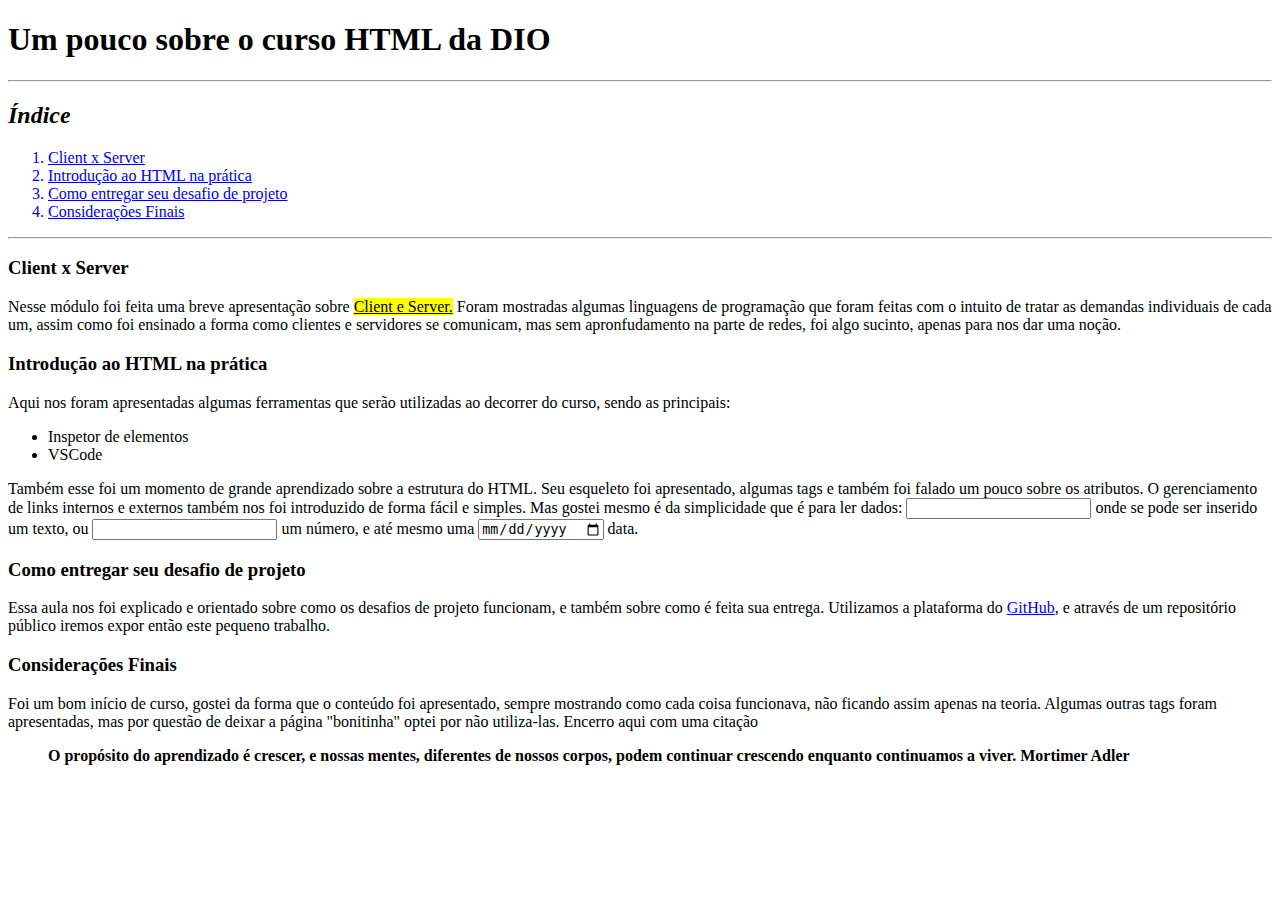
<file: index.html>
<!DOCTYPE html>
<html>
    <head>
        <title>Atividade DIO</title>
    </head>
    <body>
        <h1><strong> Um pouco sobre o curso HTML da DIO </strong></h1>
        <hr/>
        <h2><strong><i> Índice </i></strong></h2>
        
            <p>
            <ol>
                <a href="#client-server"> <li> Client x Server </li></a>
                <a href="#introducao-html"> <li> Introdução ao HTML na prática </li></a>
                <a href="#entrega-projeto"> <li> Como entregar seu desafio de projeto </li></a>
                <a href="#consideracao-final"> <li> Considerações Finais </li></a>
            </ol>
            <hr/>
            </p>

        <h3 id="client-server"><strong>Client x Server</strong></h3>
            <p>
                Nesse módulo foi feita uma breve apresentação sobre <mark><u>Client e Server.</u></mark>
                Foram mostradas algumas linguagens de programação que foram feitas com o intuito de tratar as demandas individuais de cada um, 
                assim como foi ensinado a forma como clientes e servidores se comunicam, mas sem apronfudamento na parte de redes, foi algo sucinto,
                apenas para nos dar uma noção.
            </p>

        <h3 id="introducao-html"><strong>Introdução ao HTML na prática</strong></h3>
            <p>
                Aqui nos foram apresentadas algumas ferramentas que serão utilizadas ao decorrer do curso, sendo as principais:
                <ul>
                    <li>Inspetor de elementos</li>
                    <li>VSCode</li>
                </ul>
                Também esse foi um momento de grande aprendizado sobre a estrutura do HTML. Seu esqueleto foi apresentado, algumas tags e também foi falado um pouco sobre os atributos.
                O gerenciamento de links internos e externos também nos foi introduzido de forma fácil e simples.
                Mas gostei mesmo é da simplicidade que é para ler dados: <input type="text"/> onde se pode ser inserido um texto, ou <input type="number"/> um número, e até mesmo uma
                <input type="date"/> data.
            </p>
        
            <h3 id="entrega-projeto"><strong>Como entregar seu desafio de projeto</strong></h3>
                <p>
                    Essa aula nos foi explicado e orientado sobre como os desafios de projeto funcionam, e também sobre como é feita sua entrega.
                    Utilizamos a plataforma do <a href="https://github.com/" target="_blank">GitHub</a>, e através de um repositório público iremos expor então este pequeno trabalho.
                </p>

            <h3 id="consideracao-final"><strong>Considerações Finais</strong></h3>
                <p>
                    Foi um bom início de curso, gostei da forma que o conteúdo foi apresentado, sempre mostrando como cada coisa funcionava, não ficando assim apenas na teoria.
                    Algumas outras tags foram apresentadas, mas por questão de deixar a página "bonitinha" optei por não utiliza-las. Encerro aqui com uma citação
                    <blockquote><strong> O propósito do aprendizado é crescer, e nossas mentes, diferentes de nossos corpos, 
                                podem continuar crescendo enquanto continuamos a viver. Mortimer Adler </strong></blockquote>
                </p>


    </body>
</html>
</file>
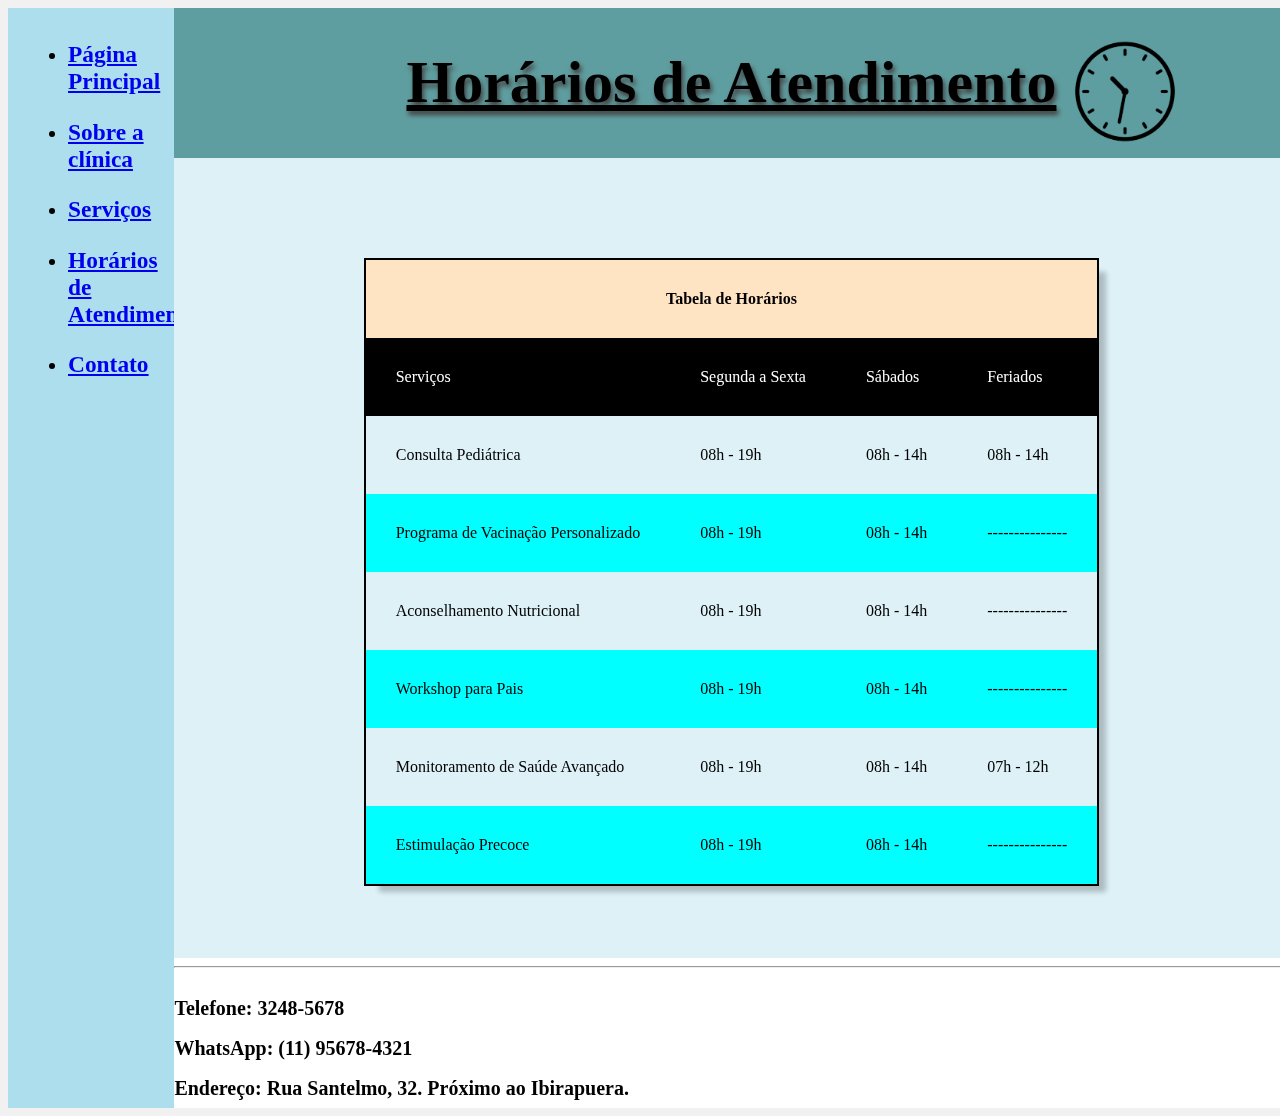
<file: Proj2/atendimento.html>
<!DOCTYPE html>
<html lang="pt-br">
<head>
    <meta charset="UTF-8">
    <meta http-equiv="X-UA-Compatible" content="IE=edge">
    <meta name="viewport" content="width=device-width, initial-scale=1.0">
    <title>Horários de atendimento</title>
    <link rel="stylesheet" href="atendimento.css">
</head>
<body>
    <div class="wrapper">
        <div class="menu">
            <!-- Menu -->
            <ul>
                <li><h3><a href="index.html">Página Principal</a></h3></li>
                <li><h3><a href="sobre.html">Sobre a clínica</a></h3></li>
                <li><h3><a href="servicos.html">Serviços</a></h3></li>
                <li><h3><a href="atendimento.html">Horários de Atendimento</a></h3></li>
                <li><h3><a href="contato.html">Contato</a></h3></li>
            </ul>
        </div>

        <div class="main">
            <div class="header">
                <!-- Header -->
                <h1><strong>Horários de Atendimento</strong></h1>
                <img class="clock-img" src="clock.png"/>
            </div>
    
            <div class="content">
                <!-- Conteúdo -->
                <table class="table" align="center" cellspacing="0" cellpadding="30">
                    <thead>
                        <tr class="titulo"><th colspan="4">Tabela de Horários</th></tr>
                        <tr>
                            <td>Serviços</td>
                            <td>Segunda a Sexta</td>
                            <td>Sábados</td>
                            <td>Feriados</td>
                        </tr>
                    </thead>
                    
                    <tbody>
                        
                        <tr>
                            <td>Consulta Pediátrica</td>
                            <td>08h - 19h</td>
                            <td>08h - 14h</td>
                            <td>08h - 14h</td>
                        </tr>
                        
                        <tr>
                            <td>Programa de Vacinação Personalizado</td>
                            <td>08h - 19h</td>
                            <td>08h - 14h</td>
                            <td>---------------</td>
                        </tr>
                        
                        <tr>
                            <td>Aconselhamento Nutricional</td>
                            <td>08h - 19h</td>
                            <td>08h - 14h</td>
                            <td>---------------</td>
                        </tr>

                        <tr>
                            <td>Workshop para Pais</td>
                            <td>08h - 19h</td>
                            <td>08h - 14h</td>
                            <td>---------------</td>
                        </tr>

                        <tr>
                            <td>Monitoramento de Saúde Avançado</td>
                            <td>08h - 19h</td>
                            <td>08h - 14h</td>
                            <td>07h - 12h</td>
                        </tr>

                        <tr>
                            <td>Estimulação Precoce</td>
                            <td>08h - 19h</td>
                            <td>08h - 14h</td>
                            <td>---------------</td>
                        </tr>

                    </tbody>

                </table>

            </div>
    
            <div class="footer">
                <hr/>
                <!-- Rodapé -->
                <p class="addrs-text">
                    <strong>Telefone: 3248-5678<br>
                    WhatsApp: (11) 95678-4321<br>
                    Endereço: Rua Santelmo, 32. Próximo ao Ibirapuera.</strong>
                </p>
            </div>
        </div>
    </div>
</body>
</html>
</file>
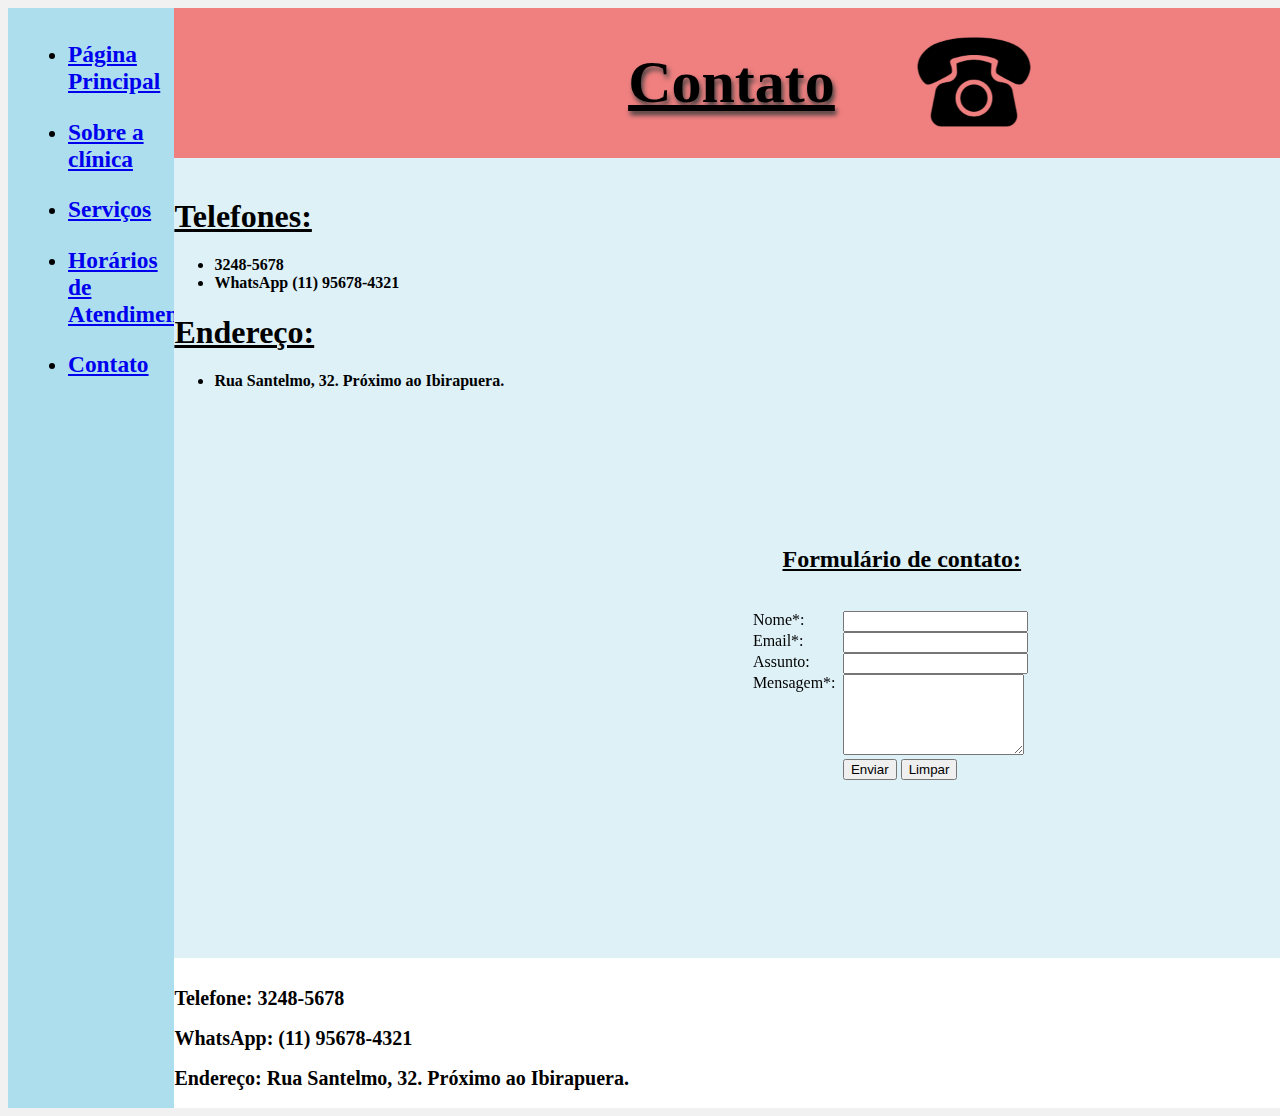
<file: Proj2/contato.html>
<!DOCTYPE html>
<html lang="pt-br">
<head>
    <meta charset="UTF-8">
    <meta http-equiv="X-UA-Compatible" content="IE=edge">
    <meta name="viewport" content="width=device-width, initial-scale=1.0">
    <title>Contato</title>
    <link rel="stylesheet" href="contato.css">
</head>
<body>
    <div class="wrapper">
        <div class="menu">
            <!--Menu -->
            <ul>
                <li><h3><a href="index.html">Página Principal</a></h3></li>
                <li><h3><a href="sobre.html">Sobre a clínica</a></h3></li>
                <li><h3><a href="servicos.html">Serviços</a></h3></li>
                <li><h3><a href="atendimento.html">Horários de Atendimento</a></h3></li>
                <li><h3><a href="contato.html">Contato</a></h3></li>
            </ul>
        </div>

        <div class="main">
            <div class="header">
                <!--Header-->
                <h1><strong>Contato</strong></h1>
                <img class="phone" src="phone.png"/>
            </div>
    
            <div class="content">
                <!--Header-->
                <p class="main-text">
                    <h1><u>Telefones:</u></h1>
                    <uL>
                        <li><strong>3248-5678</strong></li>
                        <li><strong> WhatsApp (11) 95678-4321</strong></li>
                    </uL>
                    <h1><u>Endereço:</u></h1>
                    <uL>
                        <li><strong>Rua Santelmo, 32. Próximo ao Ibirapuera.</strong></li>
                    </uL>
                    <iframe src="https://www.google.com/maps/embed?pb=!1m14!1m8!1m3!1d1828.1344573839754!2d-46.6574566!3d-23.5946868!3m2!1i1024!2i768!4f13.1!3m3!1m2!1s0x94ce5a1e0a8827ab%3A0x226dc950d99f7a39!2sR.%20Santelmo%2C%2032%20-%20Moema%2C%20S%C3%A3o%20Paulo%20-%20SP%2C%2004031-000!5e0!3m2!1spt-BR!2sbr!4v1709923170100!5m2!1spt-BR!2sbr" width="600" height="450" style="border:0;" allowfullscreen="" loading="lazy" referrerpolicy="no-referrer-when-downgrade"></iframe>
                </p>
                <form class="form" name="contact" autocomplete="off" method="post" action="#" onsubmit="alert('Formulário Enviado!')" target="_blank">
                        <legend><h2><u>Formulário de contato:</u></h2></legend><br>
                        
                        <label>Nome*:</label><input type="text" name="name"/><br>
                        <label>Email*:</label><input type="email" name="email"/><br>
                        <label>Assunto:</label> <input type="text" name="subject"/><br>
                        <label>Mensagem*:</label><textarea rows="5" cols="20"></textarea><br>
                        <button type="submit">Enviar</button>
                        <button type="reset">Limpar</button>
                    
                </form>
            </div>
    
            <div class="footer">
               <!-- Rodapé -->
               <p class="addrs-text">
                <strong>Telefone: 3248-5678<br>
                WhatsApp: (11) 95678-4321<br>
                Endereço: Rua Santelmo, 32. Próximo ao Ibirapuera.</strong>
            </p>
        </div>
    </div>
</body>
</html>
</file>
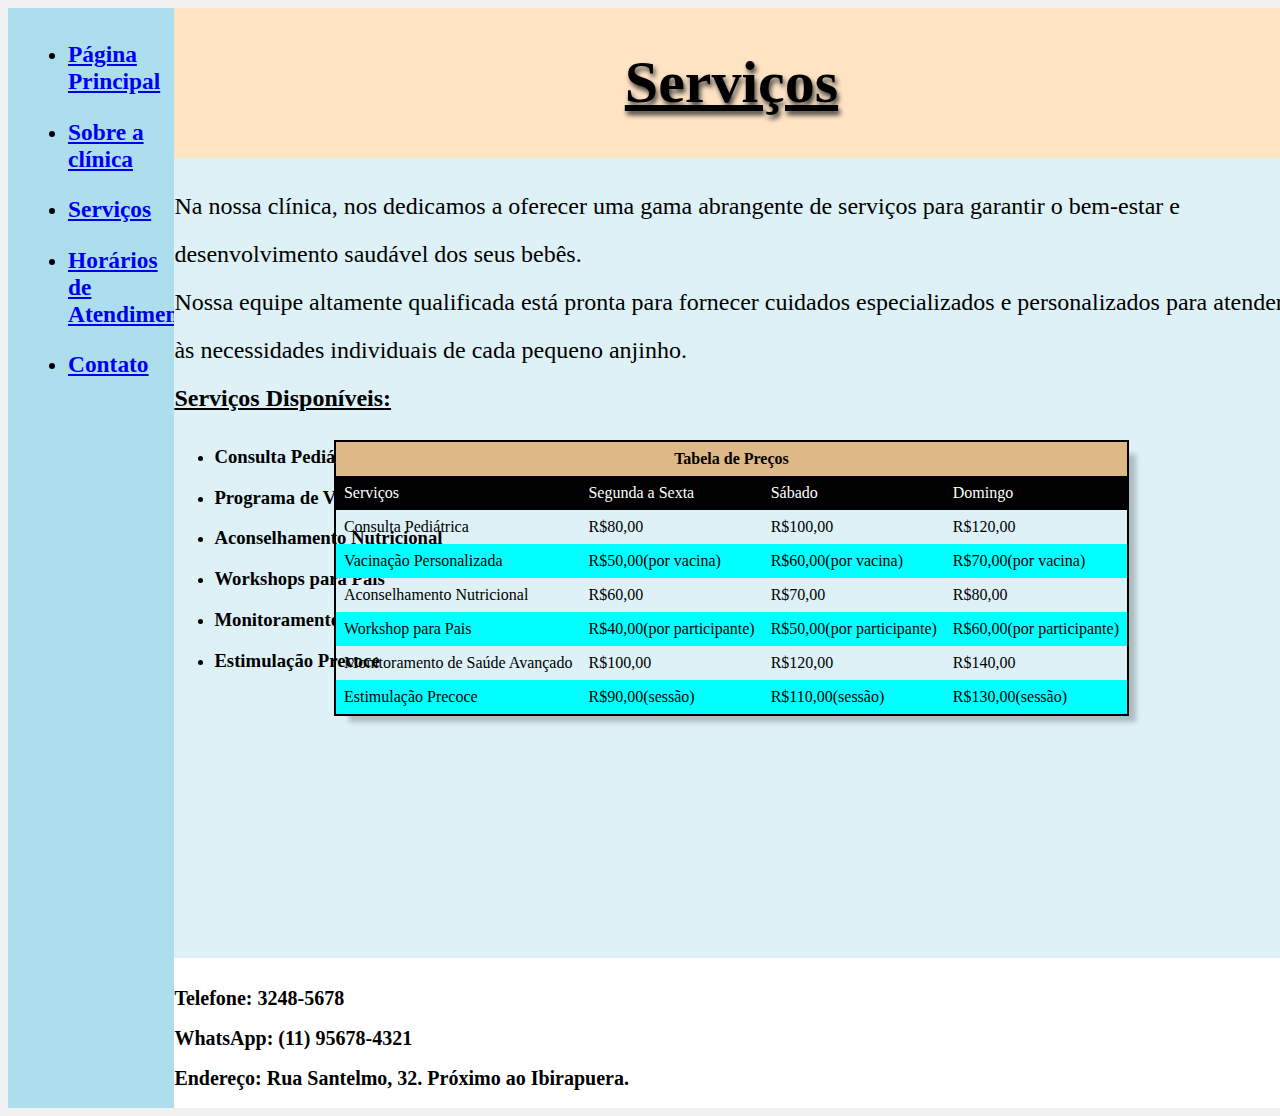
<file: Proj2/servicos.html>
<!DOCTYPE html>
<html lang="pt-br">
<head>
    <meta charset="UTF-8">
    <meta http-equiv="X-UA-Compatible" content="IE=edge">
    <meta name="viewport" content="width=device-width, initial-scale=1.0">
    <title>Serviços</title>
    <link rel="stylesheet" href="servicos.css">
</head>
<body>
    <div class="wrapper">
        <div class="menu">
            <!-- Menu -->
            <ul>
                <li><h3><a href="index.html">Página Principal</a></h3></li>
                <li><h3><a href="sobre.html">Sobre a clínica</a></h3></li>
                <li><h3><a href="servicos.html">Serviços</a></h3></li>
                <li><h3><a href="atendimento.html">Horários de Atendimento</a></h3></li>
                <li><h3><a href="contato.html">Contato</a></h3></li>
            </ul>
        </div>

        <div class="main">
            <div class="header">
                <!-- Header -->
                <h1><strong>Serviços</strong></h1>
            </div>
    
            <div class="content">
                <!-- Conteúdo -->
                <p class="main-text">
                    Na nossa clínica, nos dedicamos a oferecer uma gama abrangente de serviços para garantir o bem-estar e desenvolvimento saudável dos seus bebês.<br>
                    Nossa equipe altamente qualificada está pronta para fornecer cuidados especializados e personalizados para atender às necessidades individuais de cada pequeno anjinho.<br>
                    <strong><u>Serviços Disponíveis:</strong></u><br>
                        <ul>
                            <li><h3>Consulta Pediátrica</h3></li>
                            <li><h3>Programa de Vacinação Personalizado</h3></li>
                            <li><h3>Aconselhamento Nutricional</h3></li>
                            <li><h3>Workshops para Pais</h3></li>
                            <li><h3>Monitoramento de Saúde Avançado</h3></li>
                            <li><h3>Estimulação Precoce</h3></li>
                        </ul>
                </p>
                <table class="table" align="center" cellspacing="0" cellpadding="8">
                    <thead>
                        <tr class="titulo"> <th colspan="4">Tabela de Preços</th> </tr>
                        <tr>
                            <td>Serviços</td>
                            <td>Segunda a Sexta</td>
                            <td>Sábado</td>
                            <td>Domingo</td>
                        </tr>
                    </thead>
                    <tbody>
                        <tr>
                            <td>Consulta Pediátrica</td>
                            <td>R$80,00</td>
                            <td>R$100,00</td>
                            <td>R$120,00</td>
                        </tr>
                        <tr>
                            <td>Vacinação Personalizada</td>
                            <td>R$50,00(por vacina)</td>
                            <td>R$60,00(por vacina)</td>
                            <td>R$70,00(por vacina)</td>
                        </tr>
                        <tr>
                            <td>Aconselhamento Nutricional</td>
                            <td>R$60,00</td>
                            <td>R$70,00</td>
                            <td>R$80,00</td>
                        </tr>
                        <tr>
                            <td>Workshop para Pais</td>
                            <td>R$40,00(por participante)</td>
                            <td>R$50,00(por participante)</td>
                            <td>R$60,00(por participante)</td>
                        </tr>
                        <tr>
                            <td>Monitoramento de Saúde Avançado</td>
                            <td>R$100,00</td>
                            <td>R$120,00</td>
                            <td>R$140,00</td>
                        </tr>
                        <tr>
                            <td>Estimulação Precoce</td>
                            <td>R$90,00(sessão)</td>
                            <td>R$110,00(sessão)</td>
                            <td>R$130,00(sessão)</td>
                        </tr>
                    </tbody>
                </table>
            </div>
    
            <div class="footer">
                <!-- Rodapé -->
                <p class="addrs-text">
                    <strong>Telefone: 3248-5678<br>
                    WhatsApp: (11) 95678-4321<br>
                    Endereço: Rua Santelmo, 32. Próximo ao Ibirapuera.</strong>
                </p>
            </div>
        </div>
    </div>
</body>
</html>
</file>
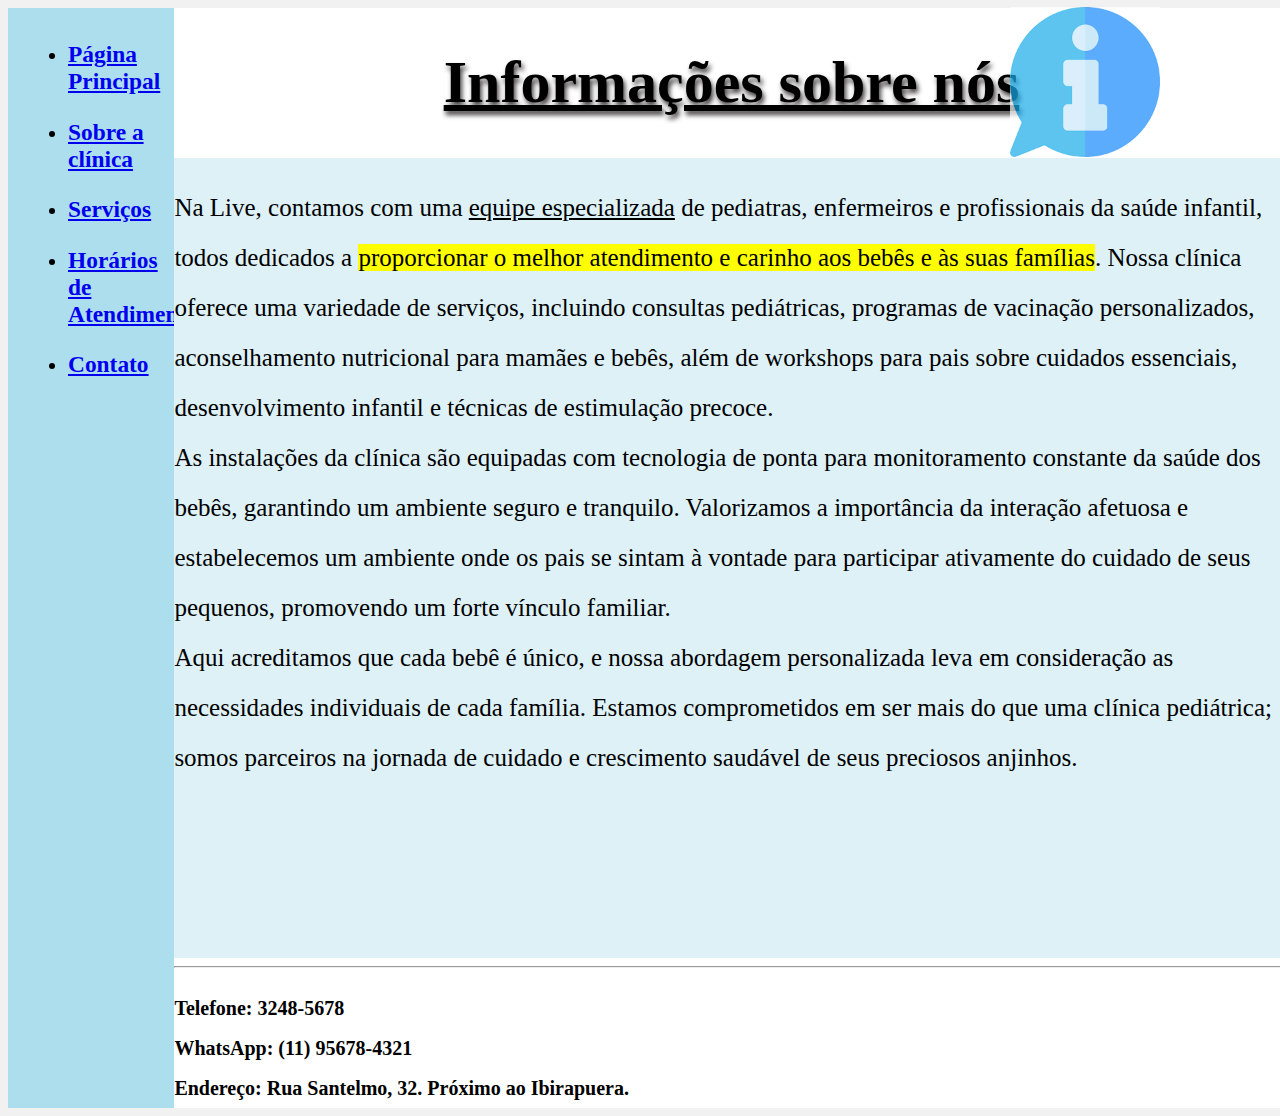
<file: Proj2/sobre.html>
<!DOCTYPE html>
<html lang="pt-br">
<head>
    <meta charset="UTF-8">
    <meta http-equiv="X-UA-Compatible" content="IE=edge">
    <meta name="viewport" content="width=device-width, initial-scale=1.0">
    <title>Sobre a Clínica</title>
    <link rel="stylesheet" href="sobre.css">
</head>
<body>
    <div class="wrapper">
        <div class="menu">
            <!-- Menu -->
            <ul>
                <li><h3><a href="index.html">Página Principal</a></h3></li>
                <li><h3><a href="sobre.html">Sobre a clínica</a></h3></li>
                <li><h3><a href="servicos.html">Serviços</a></h3></li>
                <li><h3><a href="atendimento.html">Horários de Atendimento</a></h3></li>
                <li><h3><a href="contato.html">Contato</a></h3></li>
            </ul>
        </div>

        <div class="main">
            <div class="header">
                <!-- Header -->
                <h1><strong>Informações sobre nós</strong></h1>
                <img class="info-img" src="info-ico.png"/>
            </div>
    
            <div class="content">
                <!-- Conteúdo -->
                <p class="main-text">
                    Na Live, contamos com uma <u>equipe especializada</u> de pediatras, enfermeiros e profissionais da saúde infantil, todos dedicados a <mark class="color-mark">proporcionar o melhor atendimento e carinho aos bebês e às suas famílias</mark>. Nossa clínica oferece uma variedade de serviços, incluindo consultas pediátricas, programas de vacinação personalizados, aconselhamento nutricional para mamães e bebês, além de workshops para pais sobre cuidados essenciais, desenvolvimento infantil e técnicas de estimulação precoce.<br>
                    As instalações da clínica são equipadas com tecnologia de ponta para monitoramento constante da saúde dos bebês, garantindo um ambiente seguro e tranquilo. Valorizamos a importância da interação afetuosa e estabelecemos um ambiente onde os pais se sintam à vontade para participar ativamente do cuidado de seus pequenos, promovendo um forte vínculo familiar.<br>
                    Aqui acreditamos que cada bebê é único, e nossa abordagem personalizada leva em consideração as necessidades individuais de cada família. Estamos comprometidos em ser mais do que uma clínica pediátrica; somos parceiros na jornada de cuidado e crescimento saudável de seus preciosos anjinhos.
                </p>
            </div>
    
            <div class="footer">
                <hr/>
                    <!-- Rodapé -->
                    <p class="addrs-text">
                        <strong>Telefone: 3248-5678<br>
                        WhatsApp: (11) 95678-4321<br>
                        Endereço: Rua Santelmo, 32. Próximo ao Ibirapuera.</strong>
                    </p>
            </div>
        </div>
    </div>
</body>
</html>
</file>
<file: Proj2/atendimento.css>
body {
    background-color: #f1f1f1;
}

.wrapper, .main{
    display: flex;
}

.wrapper {
    margin: 0 auto;
    background-color: white;
    max-width: 100%;
    height: auto;
}

.main {
    flex-flow: column;
    width: 85%;
}

.menu {
    width: 10%;
    background-color: rgb(172, 222, 238);
    padding: 10px 20px 0px;
    font-size: 20px;
}

.header {
    text-align: center;
    text-decoration: solid;
    text-decoration: underline;
    text-shadow: 2px 4px 5px #413e3e;
    font-size: 30px;
    height: 150px;
    background-color: cadetblue;
    width: 103.7%;
}

.clock-img {
    display: block;
    width: 230px;
    position: relative;
    margin-left: 75%;
    margin-top: -130px;
    mix-blend-mode: multiply;
}

.content {
    background-color: rgb(221, 241, 247);
    height: 800px;
    width: 103.7%;
}

.table {
    position: relative;
    margin-top: 100px;
    border: solid 2px black;
    -webkit-box-shadow: 11px 10px 5px -4px rgba(0,0,0,0.22);
    -moz-box-shadow: 11px 10px 5px -4px rgba(0,0,0,0.22);
    box-shadow: 11px 10px 5px -4px rgba(0,0,0,0.22);
}

.table thead{
    background-color: black;
    color: white;
}

.titulo {
    background-color: bisque;
    color: black;
}

.table tbody tr:nth-child(even){
    background-color: aqua;

}

.table tbody tr:hover{
    background-color: blueviolet;
}

.addrs-text {
    line-height: 2.0;
    font-size: 20px;
}

.footer {
    background-color: white;
    height: 150px;
    width: 103.7%;
    
}
</file>
<file: Proj2/contato.css>
body {
    background-color: #f1f1f1;
}

.wrapper, .main{
    display: flex;
}

.wrapper {
    margin: 0 auto;
    background-color: white;
    max-width: 100%;
    height: auto;
}

.main {
    flex-flow: column;
    width: 85%;
}

.menu {
    width: 10%;
    background-color: rgb(172, 222, 238);
    padding: 10px 20px 0px;
    font-size: 20px;
}

.header {
    text-align: center;
    text-decoration: solid;
    text-decoration: underline;
    text-shadow: 2px 4px 5px #413e3e;
    font-size: 30px;
    height: 150px;
    background-color: lightcoral;
    width: 103.7%;
}

.phone {
    display: block;
    width: 150px;
    position: relative;
    margin-left: 65%;
    margin-top: -150px;
    mix-blend-mode: multiply;
}

.content {
    background-color: rgb(221, 241, 247);
    height: 800px;
    width: 103.7%;
}

.main-text {
    line-height: 1.5;
    font-size: 40px;
    text-align: left;
}

.form {
    display: block;
    position: relative;
    margin-left: 60%;
    margin-top: -30%;
}

legend {
  font-family: "Segoe UI";
  margin-left: -14%;

}

.form label {
  position:absolute;
  left: -90px;
  margin-right: 5px;
}

.addrs-text {
    line-height: 2.0;
    font-size: 20px;
}

.footer {
    background-color: white;
    height: 150px;
    width: 103.7%;
    
}
</file>
<file: Proj2/servicos.css>
body {
    background-color: #f1f1f1;
}

.wrapper, .main{
    display: flex;
}

.wrapper {
    margin: 0 auto;
    background-color: white;
    max-width: 100%;
    height: auto;
}

.main {
    flex-flow: column;
    width: 85%;
}

.menu {
    width: 10%;
    background-color: rgb(172, 222, 238);
    padding: 10px 20px 0px;
    font-size: 20px;
}

.header {
    text-align: center;
    text-decoration: solid;
    text-decoration: underline;
    text-shadow: 2px 4px 5px #413e3e;
    font-size: 30px;
    height: 150px;
    background-color: bisque;
    width: 103.7%;
}

.info-img {
    display: block;
    width: 150px;
    position: relative;
    margin-left: 75%;
    margin-top: -160px;
}

.content {
    background-color: rgb(221, 241, 247);
    height: 800px;
    width: 103.7%;
}

.main-text {
    line-height: 2.0;
    font-size: 24px;
    text-align: left;
}

.table {
    position: relative;
    margin-top: -250px;
    border: solid 2px black;
    -webkit-box-shadow: 11px 10px 5px -4px rgba(0,0,0,0.22);
    -moz-box-shadow: 11px 10px 5px -4px rgba(0,0,0,0.22);
    box-shadow: 11px 10px 5px -4px rgba(0,0,0,0.22);
}

.table thead{
    background-color: black;
    color: white;
}

.titulo {
    background-color: burlywood;
    color: black;
}

.table tbody tr:nth-child(even){
    background-color: aqua;

}

.table tbody tr:hover{
    background-color: blueviolet;
}


.addrs-text {
    line-height: 2.0;
    font-size: 20px;
}

.footer {
    background-color: white;
    height: 150px;
    width: 103.7%;
    
}
</file>
<file: Proj2/sobre.css>
body {
    background-color: #f1f1f1;
}

.wrapper, .main{
    display: flex;
}

.wrapper {
    margin: 0 auto;
    background-color: white;
    max-width: 100%;
    height: auto;
}

.main {
    flex-flow: column;
    width: 85%;
}

.menu {
    width: 10%;
    background-color: rgb(172, 222, 238);
    padding: 10px 20px 0px;
    font-size: 20px;
}

.header {
    text-align: center;
    text-decoration: solid;
    text-decoration: underline;
    text-shadow: 2px 4px 5px #413e3e;
    font-size: 30px;
    height: 150px;
    background-color: white;
    width: 103.7%;
}

.info-img {
    display: block;
    width: 150px;
    position: relative;
    margin-left: 75%;
    margin-top: -150px;
    opacity: 70%;
}

.content {
    background-color: rgb(221, 241, 247);
    height: 800px;
    width: 103.7%;
}

.main-text {
    line-height: 2.0;
    font-size: 25px;
    text-align: left;
}

.addrs-text {
    line-height: 2.0;
    font-size: 20px;
}

.footer {
    background-color: white;
    height: 150px;
    width: 103.7%;
    
}
</file>
